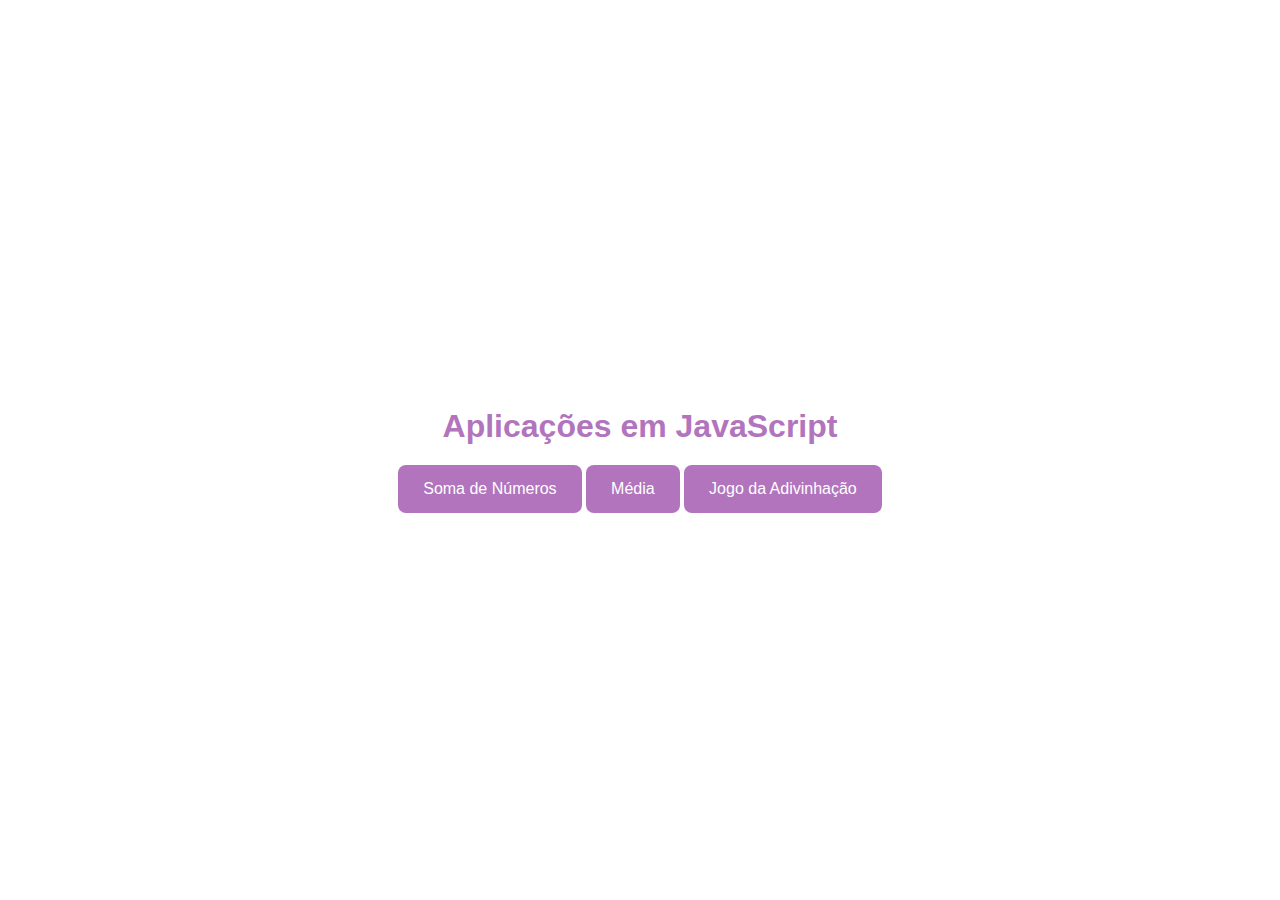
<file: index.html>
<!DOCTYPE html>
<html lang="pt-br">
<head>
    <meta charset="UTF-8">
    <meta name="viewport" content="width=device-width, initial-scale=1.0">
    <title>Aplicações em JavaScript (Básico)</title>
    <link rel="stylesheet" href="style.css">
    </head>
<body>
    <div class="main-container">
        <div class="menu-container">
            <h1>Aplicações em JavaScript</h1>
            <button onclick="irJogoSoma()">Soma de Números</button>
            <button onclick="irMedia()">Média</button>
            <button onclick="irJogoSecreto()">Jogo da Adivinhação</button>
        </div>
        
    </div>

    <script src="script.js" defer></script> 
</body>
</html>
</file>
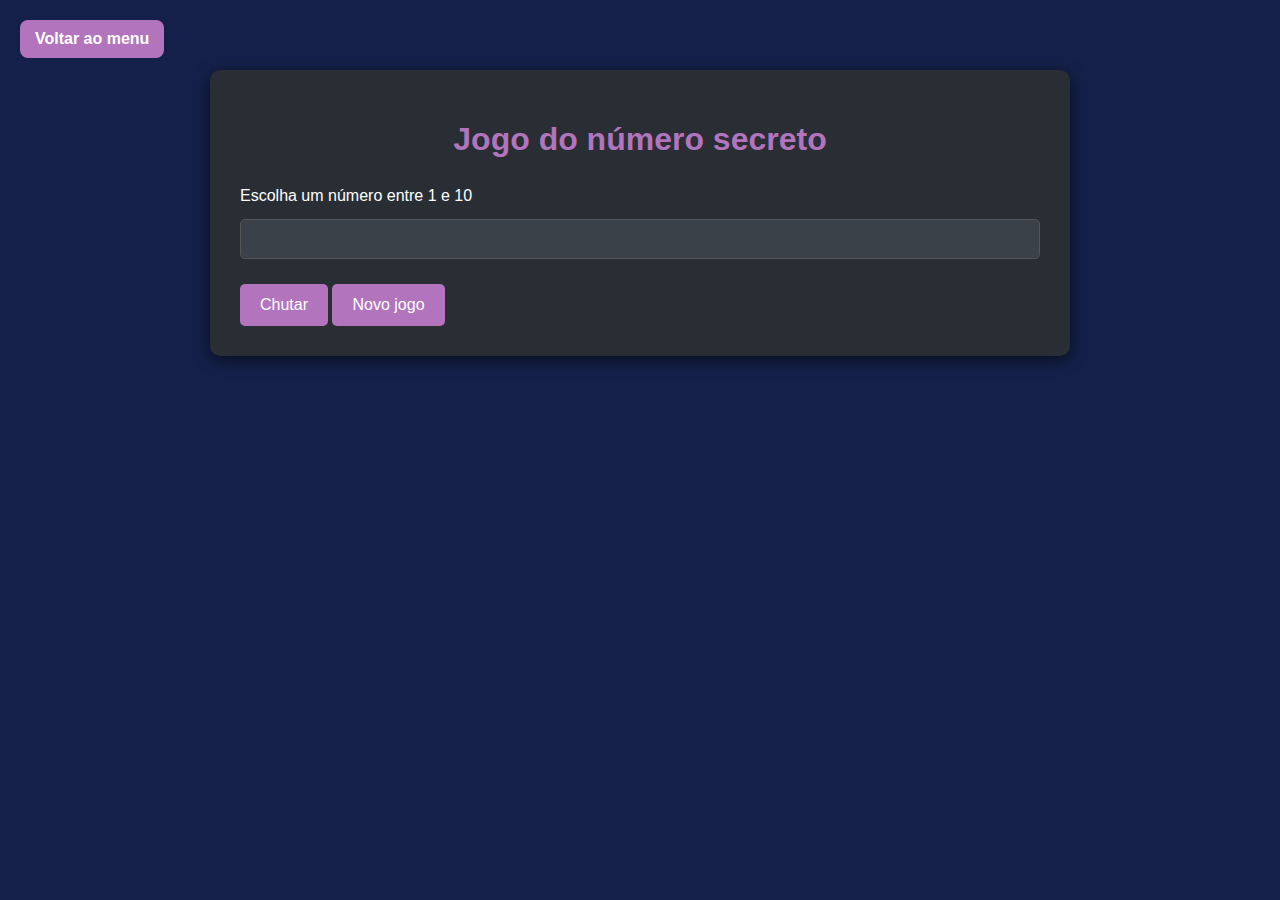
<file: jogo-secreto.html>
<!DOCTYPE html>
<html lang="pt-br">

<head>
    <meta charset="UTF-8">
    <meta name="viewport" content="width=device-width, initial-scale=1.0">
    <link rel="stylesheet" href="style-aplicacao.css"> <title>Jogo do Número Secreto</title>
</head>

<body>
    <nav>
        <a href="index.html">Voltar ao menu</a>
    </nav>

    <div class="container"> <h1>Adivinhe o número secreto</h1> <p>Escolha um número entre 1 a 10</p> <input type="number" min="1" max="10" id="guessInput" class="container__input"> <div class="container__botoes"> <button onclick="verificarChute()" class="container__botao">Chutar</button>
            <button onclick="reiniciarJogo()" id="reiniciar" class="container__botao" disabled>Novo jogo</button>
        </div>
        </div>

    <script src="script-secreto.js" defer></script>
</body>

</html>
</file>
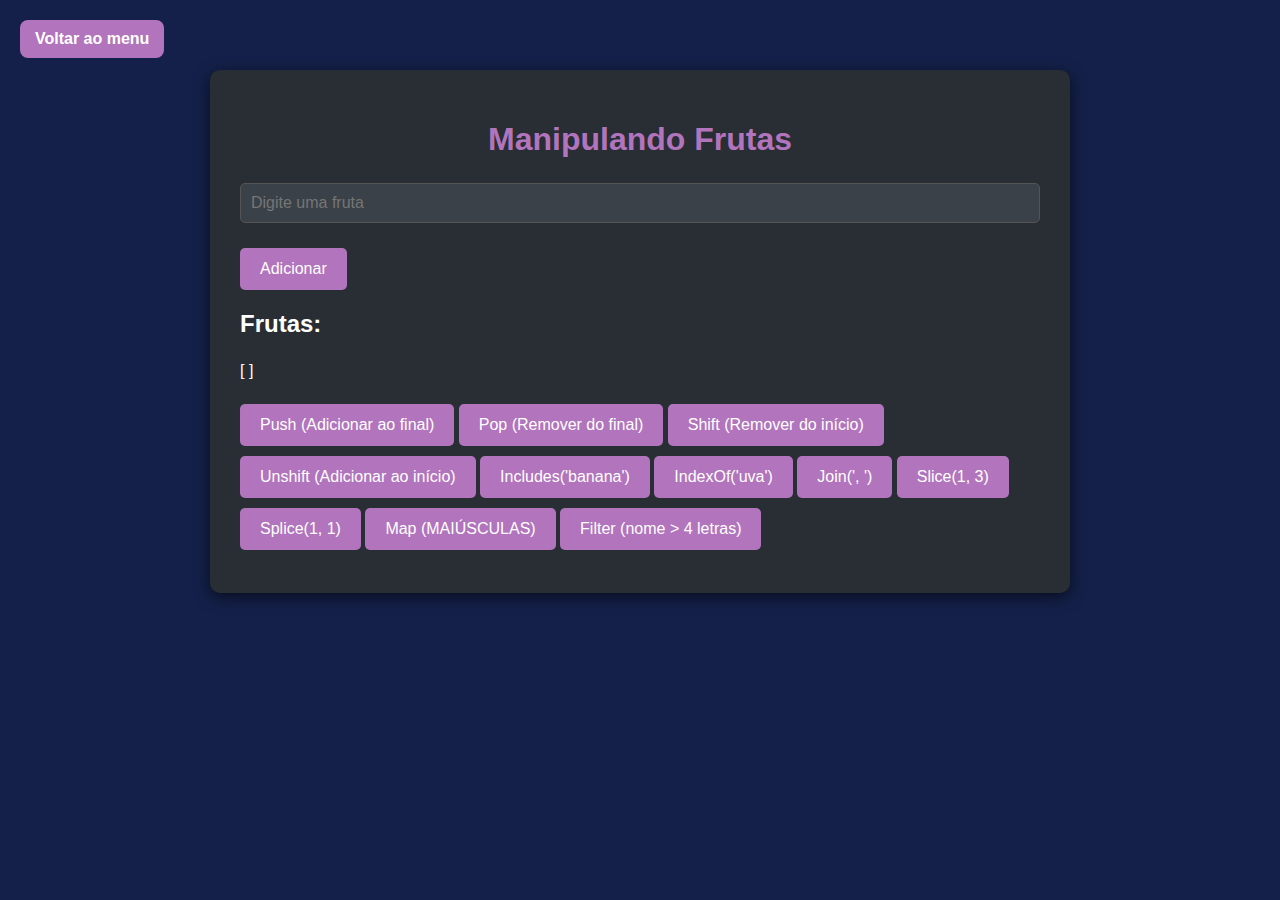
<file: lista-tarefas.html>
<!DOCTYPE html>
<html lang="pt-br">
<head>
  <meta charset="UTF-8">
  <title>Métodos de Arrays com Frutas</title>
  <link rel="stylesheet" href="style-aplicacao.css"> </head>
<body>
  <nav>
    <a href="index.html">Voltar ao menu</a>
  </nav>

  <div class="container"> <h1>Manipulando Frutas</h1>

    <input type="text" id="frutaInput" placeholder="Digite uma fruta" />
    <button onclick="adicionarFruta()">Adicionar</button>

    <h2>Frutas:</h2>
    <p id="listaFrutas">[ ]</p>

    <div class="botoes">
      <button onclick="metodo('push')">Push (Adicionar ao final)</button>
      <button onclick="metodo('pop')">Pop (Remover do final)</button>
      <button onclick="metodo('shift')">Shift (Remover do início)</button>
      <button onclick="metodo('unshift')">Unshift (Adicionar ao início)</button>
      <button onclick="verificarBanana()">Includes('banana')</button>
      <button onclick="mostrarIndex('uva')">IndexOf('uva')</button>
      <button onclick="mostrarJoin()">Join(', ')</button>
      <button onclick="mostrarSlice()">Slice(1, 3)</button>
      <button onclick="fazerSplice()">Splice(1, 1)</button>
      <button onclick="mapMaiusculas()">Map (MAIÚSCULAS)</button>
      <button onclick="filtrarGrandes()">Filter (nome > 4 letras)</button>
    </div>

    <pre id="saida"></pre>
  </div> <script src="script-tarefas.js"></script>
</body>
</html>
</file>
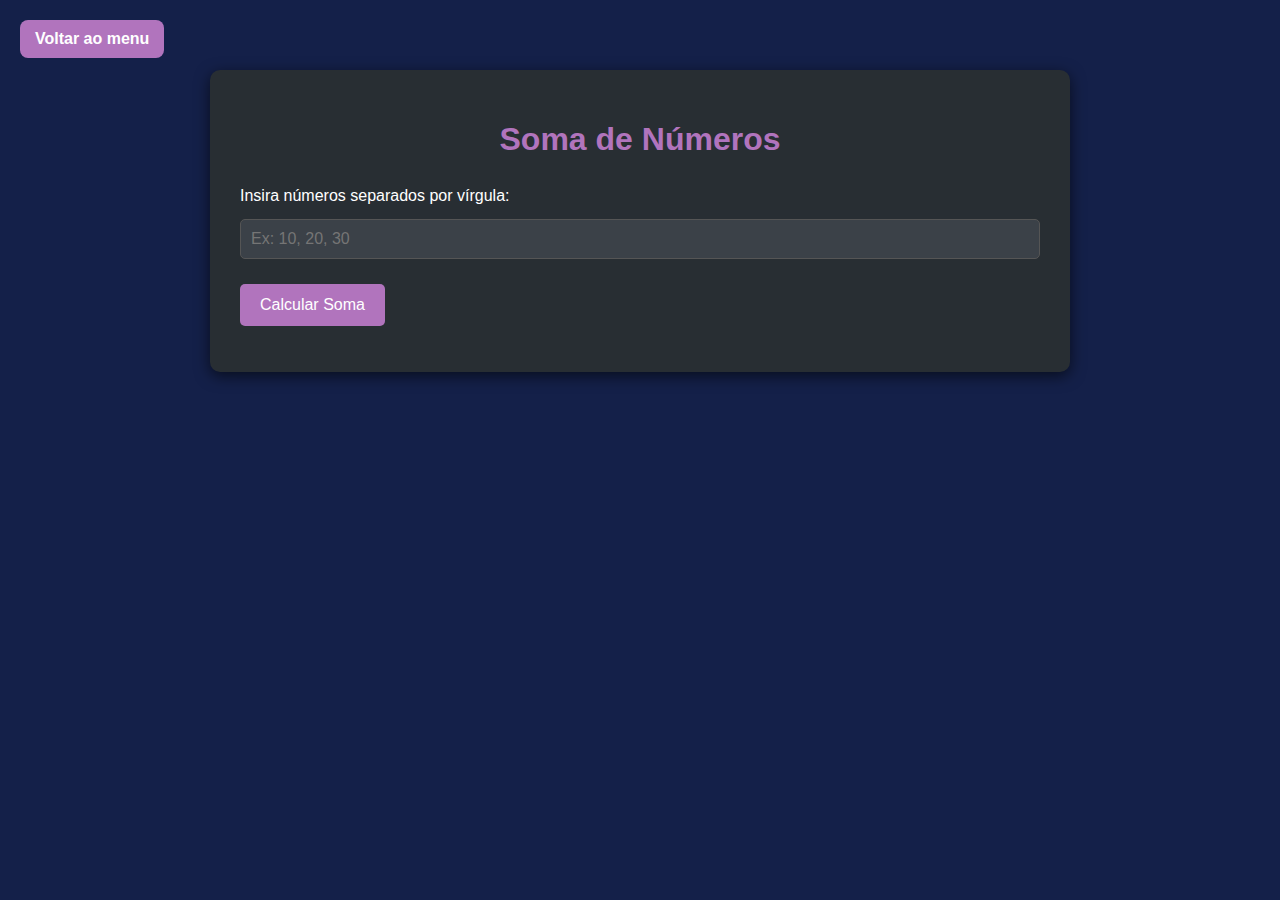
<file: soma-num.html>
<!DOCTYPE html>
<html lang="pt-br">
<head>
    <meta charset="UTF-8">
    <meta name="viewport" content="width=device-width, initial-scale=1.0">
    <title>Soma de Números</title>
    <link rel="stylesheet" href="style-aplicacao.css">
</head>
<body>
    <nav>
        <a href="index.html">Voltar ao menu</a>
    </nav>
    <div class="container">
        <h1>Soma de Números</h1>
        <p>Insira números separados por vírgula:</p>
        <input type="text" id="numbersInput" placeholder="Ex: 10, 20, 30">
        <button onclick="calculateSum()">Calcular Soma</button>
        <p id="resultSum"></p>
    </div>
    <script src="script-soma-num.js"></script>
</body>
</html>
</file>
<file: style.css>
body {
    background-color: #ffffff;
    font-family: Arial, sans-serif;
    display: flex;
    justify-content: center;
    align-items: center;
    height: 100vh;
    margin: 0;
    color: white;
    text-align: center;
}

.container {
    padding: 20px;
    border-radius: 15px;
    background-color: #282e33;
    box-shadow: 0 4px 10px rgba(0, 0, 0, 0.5);
    display: flex;
    flex-direction: column;
    gap: 15px;
    max-width: 600px;
    width: 90%;
}

h1 {
    color: #b174bd;
    margin-bottom: 20px;
}

button {
    background-color: #b174bd;
    color: white;
    border: none;
    padding: 15px 25px;
    border-radius: 8px;
    cursor: pointer;
    font-size: 16px;
    transition: background-color 0.3s ease;
}

button:hover {
    background-color: #9b5aab;
}
</file>
<file: style-aplicacao.css>
body {
    background-color: #142049;
    font-family: Arial, sans-serif;
    color: white;
    display: flex;
    flex-direction: column;
    justify-content: flex-start;
    align-items: center;
    min-height: 100vh;
    margin: 0;
    padding: 20px;
    box-sizing: border-box;
}

nav {
    position: fixed;
    top: 20px;
    left: 20px;
    background-color: #b174bd;
    padding: 10px 15px;
    border-radius: 8px;
    z-index: 1000;
}

nav a { 
    color: white;
    text-decoration: none;
    font-weight: bold;
    font-size: 16px;
    transition: color 0.3s ease;
}

nav a:hover {
    color: #3b4148;
}

.container {
    background-color: #282e33;
    padding: 30px;
    border-radius: 10px;
    box-shadow: 0 4px 15px rgba(0, 0, 0, 0.6);
    width: 90%;
    max-width: 800px;
    margin-top: 50px;
}

h1 {
    color: #b174bd;
    text-align: center;
    margin-bottom: 25px;
}

p, label {
    margin-bottom: 10px;
    line-height: 1.6;
}

input[type="number"],
input[type="text"] {
    width: calc(100% - 22px);
    padding: 10px;
    margin-bottom: 15px;
    border: 1px solid #555;
    border-radius: 5px;
    background-color: #3b4148;
    color: #eee;
    font-size: 16px;
}

button {
    background-color: #b174bd;
    color: white;
    border: none;
    padding: 12px 20px;
    border-radius: 5px;
    cursor: pointer;
    font-size: 16px;
    transition: background-color 0.3s ease;
    margin-top: 10px;
}

button:hover {
    background-color: #9b5aab;
}


.header {
    background-color: #3b4148;
    padding: 15px 20px;
    border-radius: 5px 5px 0 0;
    display: flex;
    gap: 10px;
    align-items: center;
    margin-bottom: 20px;
}

.header input {
    flex-grow: 1;
    margin-bottom: 0;
}

.header button {
    margin-top: 0;
    padding: 10px 15px;
}

#listaItens {
    list-style: none;
    padding: 0;
    margin-top: 0;
}

#listaItens li {
    background: #eee;
    color: #333;
    padding: 12px 8px 12px 40px;
    position: relative;
    cursor: pointer;
    font-size: 16px;
    border-bottom: 1px solid #ddd;
    display: flex; 
    align-items: center;
    justify-content: space-between;
}

#listaItens li:last-child {
    border-bottom: none;
}

#listaItens li:nth-child(odd) {
    background: #f9f9f9;
}

#listaItens li:hover {
    background: #ddd;
}

#listaItens li.marcado {
    background: #888;
    color: #fff;
    text-decoration: line-through;
}

.botao-fechar {
    position: static; 
    padding: 8px 12px;
    margin-left: 10px;
    background-color: #e74c3c;
    border-radius: 5px;
    color: white;
    font-size: 1em;
    line-height: 1;
}

.botao-fechar:hover {
    background-color: #c0392b;
    color: white;
}
</file>
